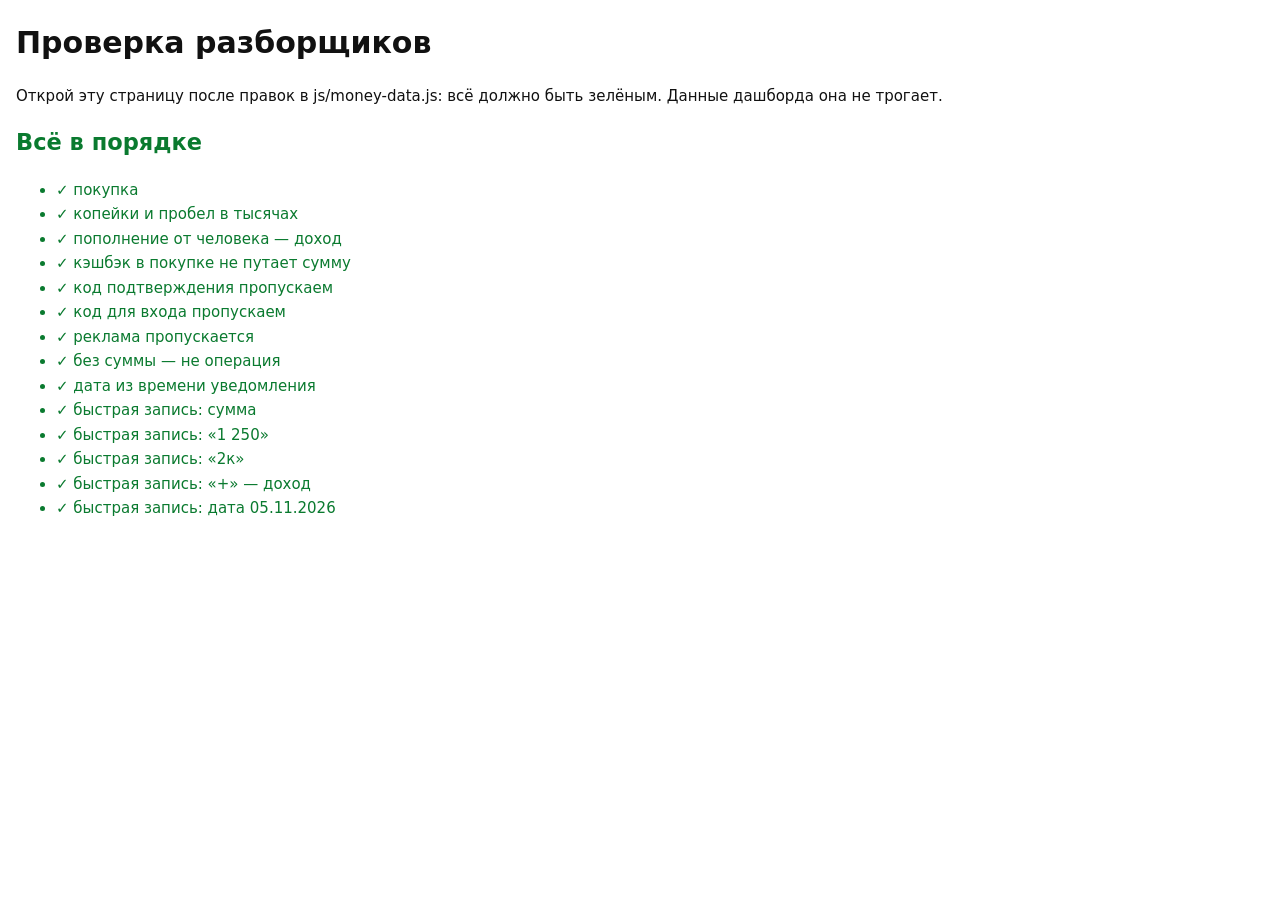
<file: tools/tests.html>
<!doctype html>
<html lang="ru">
<head>
<meta charset="utf-8">
<meta name="viewport" content="width=device-width, initial-scale=1">
<title>Проверка разборщиков</title>
<style>
  body { font: 15px/1.5 system-ui, sans-serif; margin: 16px; background: #fff; color: #111; }
  .ok { color: #0a7a2f; } .bad { color: #b00020; font-weight: 600; }
  li { margin: 2px 0; }
</style>
</head>
<body>
<h1>Проверка разборщиков</h1>
<p>Открой эту страницу после правок в js/money-data.js: всё должно быть зелёным. Данные дашборда она не трогает.</p>
<ul id="out"></ul>
<script src="../js/ui.js"></script>
<script src="../js/money-data.js"></script>
<script>
(function () {
  var out = document.getElementById('out'), fails = 0;
  function check(name, got, want) {
    var ok = JSON.stringify(got) === JSON.stringify(want);
    if (!ok) fails++;
    var li = document.createElement('li');
    li.className = ok ? 'ok' : 'bad';
    li.textContent = (ok ? '✓ ' : '✗ ') + name + (ok ? '' : ' — получилось ' + JSON.stringify(got) + ', ждали ' + JSON.stringify(want));
    out.appendChild(li);
  }
  var P = MoneyData.parseTBankPush, AT = '2026-11-13T12:30:00';
  function push(t) { var o = P(t, AT); return o ? [o.amount, o.note] : null; }

  // Уведомления банка
  check('покупка', push('Покупка 450 ₽, Пятёрочка. Доступно 12 345 ₽'), [-450, 'Пятёрочка']);
  check('копейки и пробел в тысячах', push('Покупка на 1 200,50 ₽, счет карты. ВКУСВИЛЛ')[0], -1200.5);
  check('пополнение от человека — доход', push('Пополнение на 5 000 ₽ от Мария М.')[0], 5000);
  check('кэшбэк в покупке не путает сумму', push('Покупка на 152 ₽, кэшбэк 1 ₽, счет карты')[0], -152);
  check('код подтверждения пропускаем', push('Код: 4821. Никому не говорите. Покупка 450 ₽'), null);
  check('код для входа пропускаем', push('Код для входа 1234 на сумму 99 ₽'), null);
  check('реклама пропускается', push('Скидка 500 ₽ на первый заказ'), null);
  check('без суммы — не операция', push('Ваша карта готова'), null);
  check('дата из времени уведомления', P('Покупка 100 ₽, Магнит', AT).date, '2026-11-13');

  // Быстрая запись «500 кофе вчера»
  var Q = function (s) { return MoneyData.parseQuick(s, { accounts: [], learned: {} }); };
  check('быстрая запись: сумма', Q('500 кофе').amount, 500);
  check('быстрая запись: «1 250»', Q('1 250 продукты').amount, 1250);
  check('быстрая запись: «2к»', Q('2к такси').amount, 2000);
  check('быстрая запись: «+» — доход', Q('+3000 стипендия').explicitIncome, true);
  check('быстрая запись: дата 05.11.2026', Q('300 обед 05.11.2026').date, '2026-11-05');

  var h = document.createElement('h2');
  h.className = fails ? 'bad' : 'ok';
  h.textContent = fails ? 'Ошибок: ' + fails : 'Всё в порядке';
  document.body.insertBefore(h, out);
})();
</script>
</body>
</html>
</file>
